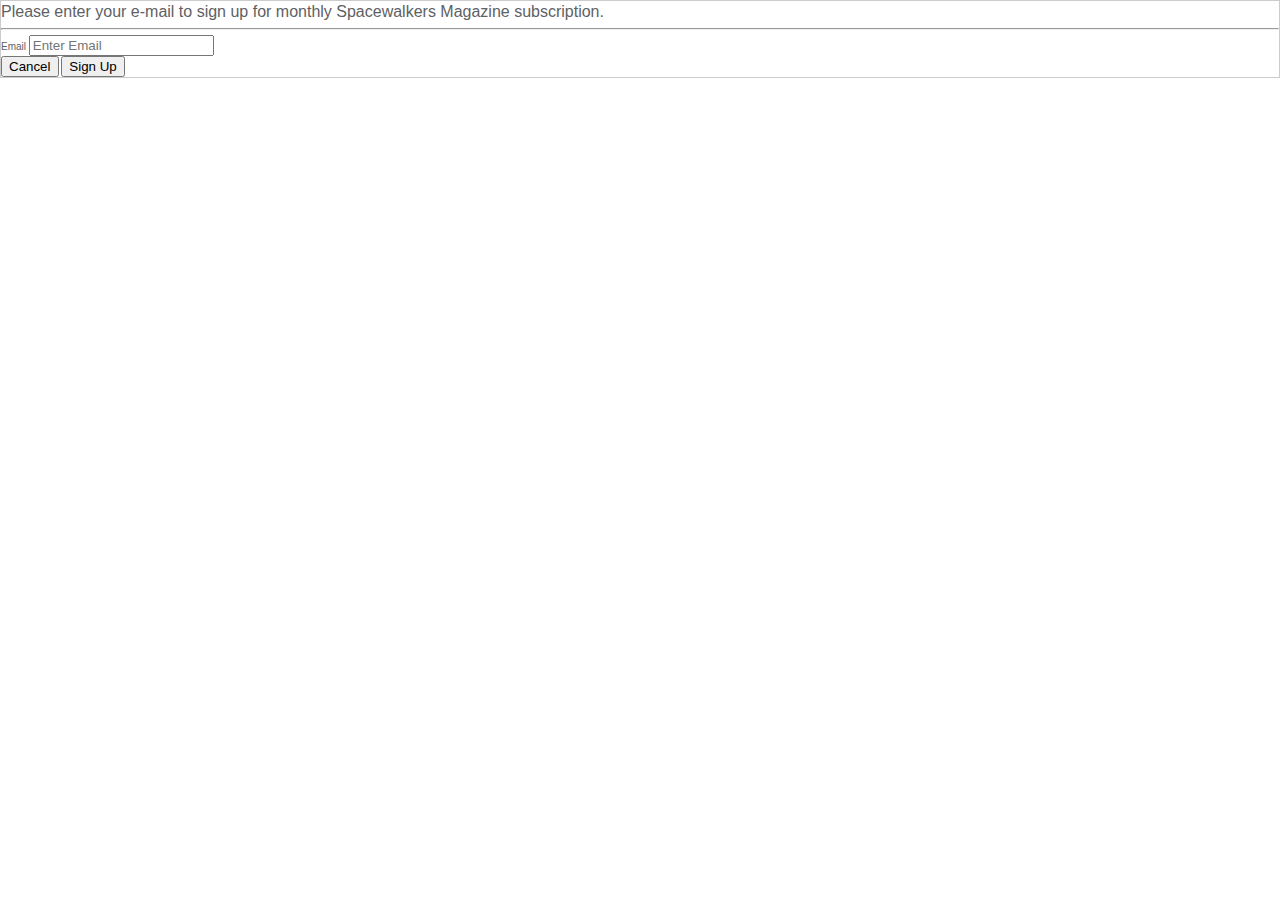
<file: signup.html>
<!doctype html>

<html lang="en">
<head>
  <meta charset="utf-8">

  <title>Great Idea!</title>

  <link href="https://fonts.googleapis.com/css?family=Bangers|Titillium+Web" rel="stylesheet">
  <link rel="stylesheet" href="css/index.css">

  <!--[if lt IE 9]>
    <script src="https://cdnjs.cloudflare.com/ajax/libs/html5shiv/3.7.3/html5shiv.js"></script>
  <![endif]-->
</head>

<form action="/action_page.php" style="border:1px solid #ccc">
    <div class="email">
    
      <p>Please enter your e-mail to sign up for monthly Spacewalkers Magazine subscription.</p>
      <hr>
  
      <label for="email"><b>Email</b></label>
      <input type="text" placeholder="Enter Email" name="email" required>
      <div class="clearfix">
            <button type="button" class="cancelbtn">Cancel</button>
            <button type="submit" class="signupbtn">Sign Up</button>
          </div>
    </div>
</file>
<file: css/index.css>
/* http://meyerweb.com/eric/tools/css/reset/ 
   v2.0 | 20110126
   License: none (public domain)
*/
html,
body,
div,
span,
applet,
object,
iframe,
h1,
h2,
h3,
h4,
h5,
h6,
p,
blockquote,
pre,
a,
abbr,
acronym,
address,
big,
cite,
code,
del,
dfn,
em,
img,
ins,
kbd,
q,
s,
samp,
small,
strike,
strong,
sub,
sup,
tt,
var,
b,
u,
i,
center,
dl,
dt,
dd,
ol,
ul,
li,
fieldset,
form,
label,
legend,
table,
caption,
tbody,
tfoot,
thead,
tr,
th,
td,
article,
aside,
canvas,
details,
embed,
figure,
figcaption,
footer,
header,
hgroup,
menu,
nav,
output,
ruby,
section,
summary,
time,
mark,
audio,
video {
  margin: 0;
  padding: 0;
  border: 0;
  font-size: 100%;
  font: inherit;
  vertical-align: baseline;
}
/* HTML5 display-role reset for older browsers */
article,
aside,
details,
figcaption,
figure,
footer,
header,
hgroup,
menu,
nav,
section {
  display: block;
}
body {
  line-height: 1;
}
ol,
ul {
  list-style: none;
}
blockquote,
q {
  quotes: none;
}
blockquote:before,
blockquote:after,
q:before,
q:after {
  content: '';
  content: none;
}
table {
  border-collapse: collapse;
  border-spacing: 0;
}
* {
  box-sizing: border-box;
}
html {
  font-size: 62.5%;
}
html,
body {
  font-family: 'Ubuntu', sans-serif;
  color: #5E6164;
}
h1,
h2,
h3,
h4,
h5 {
  font-family: 'Russo One', sans-serif;
  color: #23293B;
}
h2 {
  font-size: 3.2rem;
}
h3 {
  font-size: 2.8rem;
}
p {
  font-size: 1.6rem;
  line-height: 1.4;
}
.container {
  max-width: 800px;
  width: 100%;
  margin: 0 auto;
}
.title {
  padding-top: 20px;
  display: flex;
  flex-direction: column;
  align-items: center;
}
.title h2 {
  font-size: 36px;
}
.title nav {
  display: flex;
  font-size: 15px;
  padding: 0;
  margin: 1%;
  width: 30%;
  justify-content: space-between;
}
.title nav a {
  text-decoration: none;
  color: black;
}
@media (max-width: 500px) {
  .title nav {
    width: 100%;
    justify-content: space-evenly;
  }
}
footer {
  color: #22283B;
  background: #f4f4f4;
  padding: 20px 0;
  border: 1px double #e0e0e0;
  border-radius: 10px;
  display: flex;
  justify-content: center;
  align-items: center;
}
.home .intro h2 {
  padding: 15px;
}
.home .intro p {
  padding: 0 15px;
}
.home .space-images {
  display: flex;
  flex-wrap: wrap;
  width: 100%;
}
.home .space-images img {
  width: 28%;
  margin: 20px 2.5%;
  border-radius: 20px;
  height: 100%;
}
.home .visit-planets {
  padding: 15px;
}
.home .visit-planets h3 {
  margin-top: 11px;
}
.home .visit-planets p {
  margin-top: 13px;
}
.home .walk {
  margin-top: 60px;
  border-top: 1px solid #dee2e6;
  padding: 50px 60px;
  display: flex;
  justify-content: center;
}
.home .walk .walk-text {
  width: 50%;
}
.home .walk .walk-text h3 {
  margin-bottom: 10px;
}
.home .walk .walk-text p {
  margin-bottom: 26px;
}
.home .walk .walk-text .btn {
  background-color: #22283A;
  color: white;
  width: 25%;
  padding: 10px 10px;
  font-size: 18px;
  border: 1px solid black;
  border-radius: 5px;
  align-items: center;
  cursor: pointer;
}
.home .walk .walk-text .btn:hover {
  color: #22283A;
  background-color: white;
}
.home .walk .walk-img {
  width: 46%;
  margin-left: 4%;
}
.home .walk .walk-img img {
  width: 100%;
  height: auto;
  border-radius: 10px;
}
@media (max-width: 500px) {
  .home .header {
    width: 100%;
  }
  .home .space-images .blast {
    width: 100%;
  }
  .home .space-images .sky {
    display: none;
  }
  .home .space-images .launch {
    display: none;
  }
  .home .walk {
    flex-direction: column-reverse;
    align-items: center;
    width: 100%;
    padding: 2% 3%;
  }
  .home .walk div {
    width: 100%;
  }
  .home .walk .walk-text {
    width: 100%;
  }
  .home .walk .walk-text .btn {
    display: flex;
    justify-content: center;
    padding: 20px;
    width: 100%;
    text-decoration: none;
  }
  .home .walk .walk-img {
    width: 100%;
    padding-top: 20px;
    padding-bottom: 20px;
  }
}
</file>
